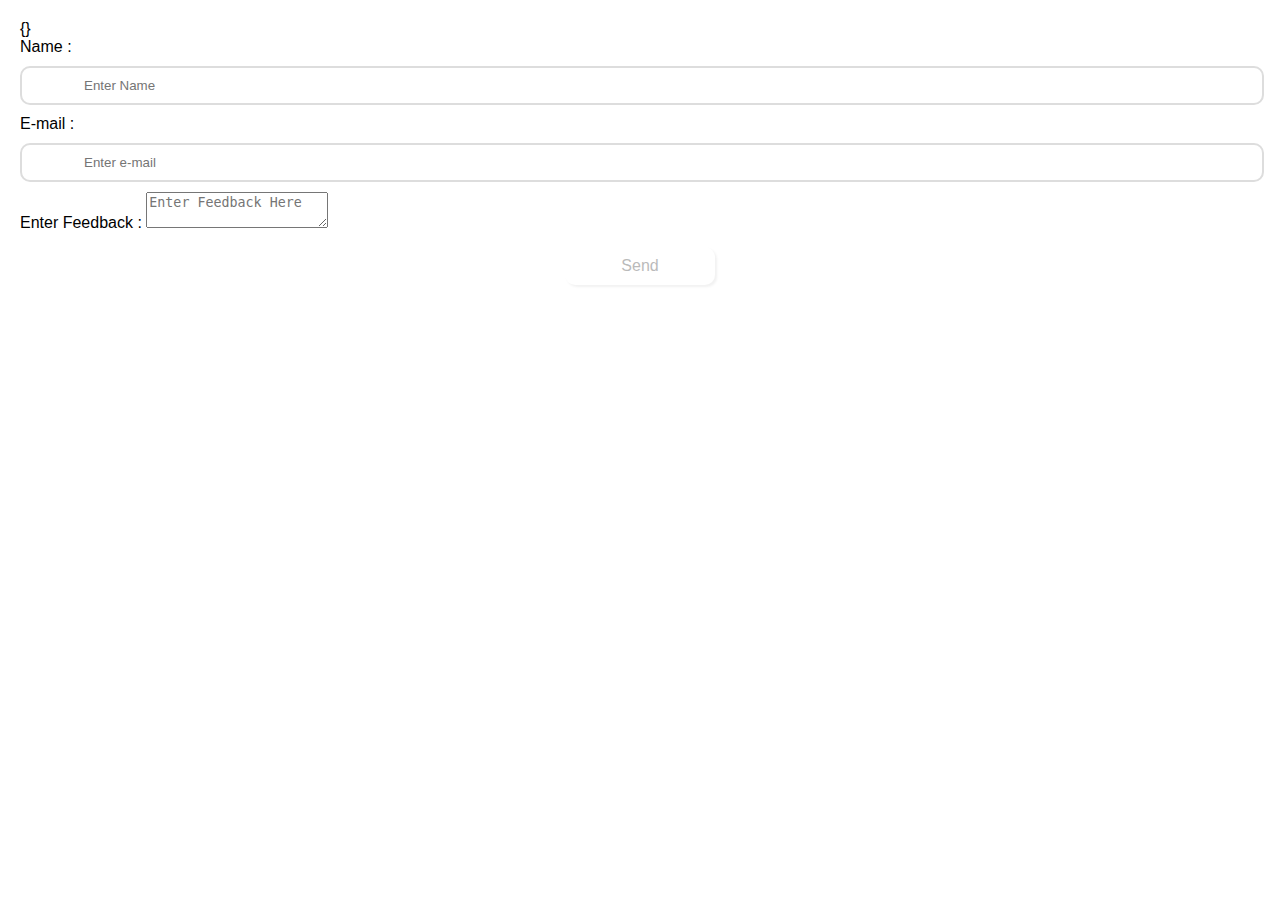
<file: contact.html>
<!DOCTYPE html>
<html lang="en" ng-app="formValid">
<head>
    <meta charset="UTF-8">
    <meta name="viewport" content="width=device-width, initial-scale=1.0">
    <title>Document</title>
    <link rel="stylesheet" href="content/css/styles.css">

    <script src="app/lib/angular.min.js"></script>
    <script src="app/formValid.js"></script>
</head>
<body ng-controller="FormController">

    <div class="content">
        {{contact}}
        <form name="contactForm" novalidate>
            <label for="name">Name :</label>
            <input class="input" type="text" id="name" placeholder="Enter Name" ng-required="true" ng-model="contact.name" name="name"> <br>
            
            <div ng-show="contactForm.name.$touched && contactForm.name.$invalid" >
                <small style="color: red;display: block;text-align: center;">Enter a valid name</small>
            </div>

            
            
            <label for="email">E-mail :</label>
            <input class="input" type="email" id="email" placeholder="Enter e-mail" ng-required="true" ng-model="contact.email" name="email"><br>
            <div ng-show="contactForm.email.$touched && contactForm.email.$invalid" >
                <small style="color: red;display: block;text-align: center;">Enter a valid e-mail</small>
            </div>
            <label for="txtAr">Enter Feedback :</label>
            <textarea class="input" name="txtAr" id="txtAr" placeholder="Enter Feedback Here" ng-required="true" ng-model="contact.txtArea"></textarea><br>
            
            <input id="submit" type="submit" value="Send" ng-disabled="contactForm.$invalid">
        </form>
    </div>

</body>
</html>
</file>
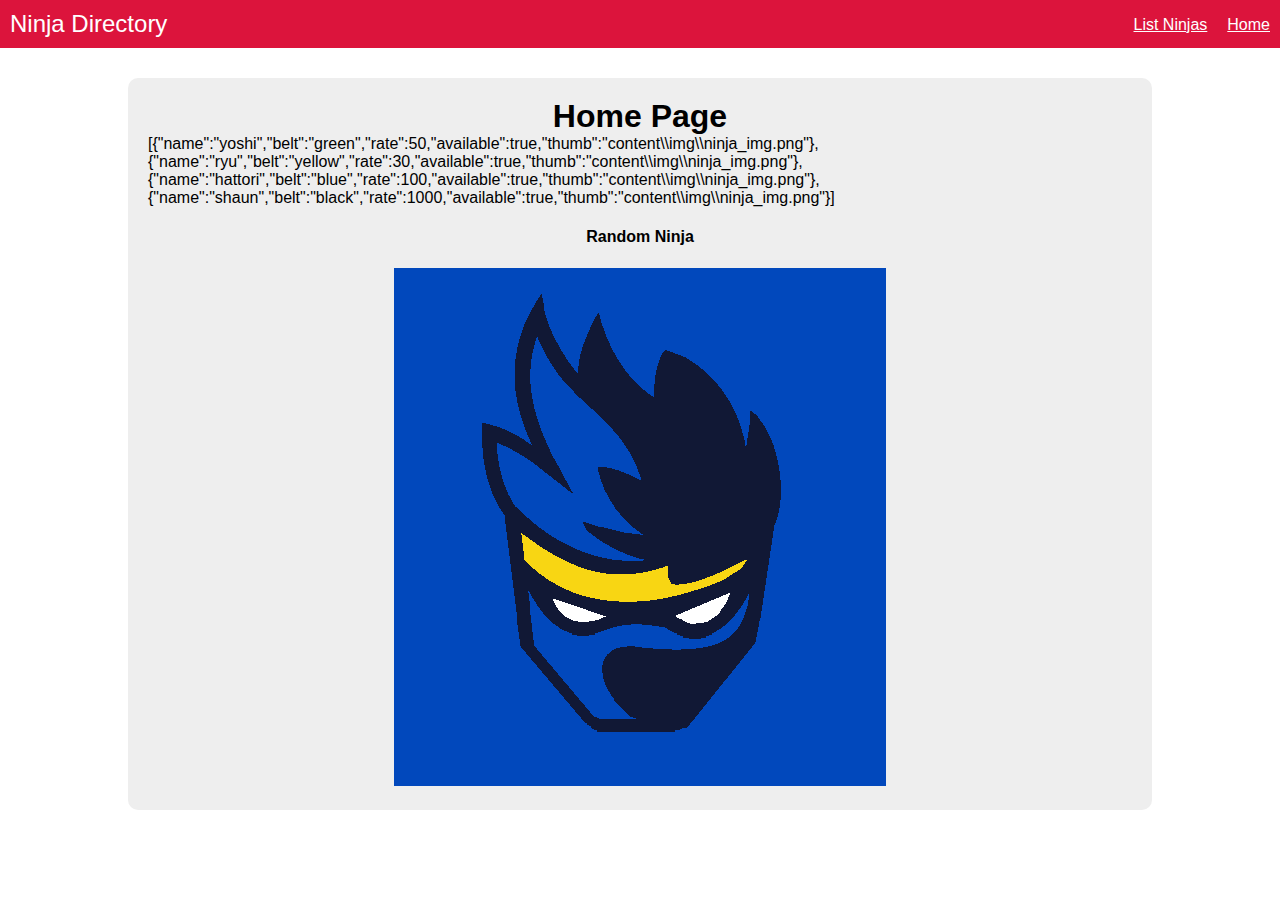
<file: modules.html>
<!DOCTYPE html>
<html lang="en" ng-app="myNinjaApp">
<head>
    <meta charset="UTF-8">
    <meta name="viewport" content="width=device-width, initial-scale=1.0">
    <title>Modules</title>
    <link rel="stylesheet" href="content/css/styles.css">
    <script src="app/lib/angular.min.js"></script>
    <script src="app\lib\angular-route.min.js"></script>
    <script src="app/app.js"></script>

</head>
<body>
    <!-- <ng-include src="'header.html'"></ng-include> -->

    <header ng-include="'header.html'"></header>
    <main ng-view></main>
    
</body>
</html>
</file>
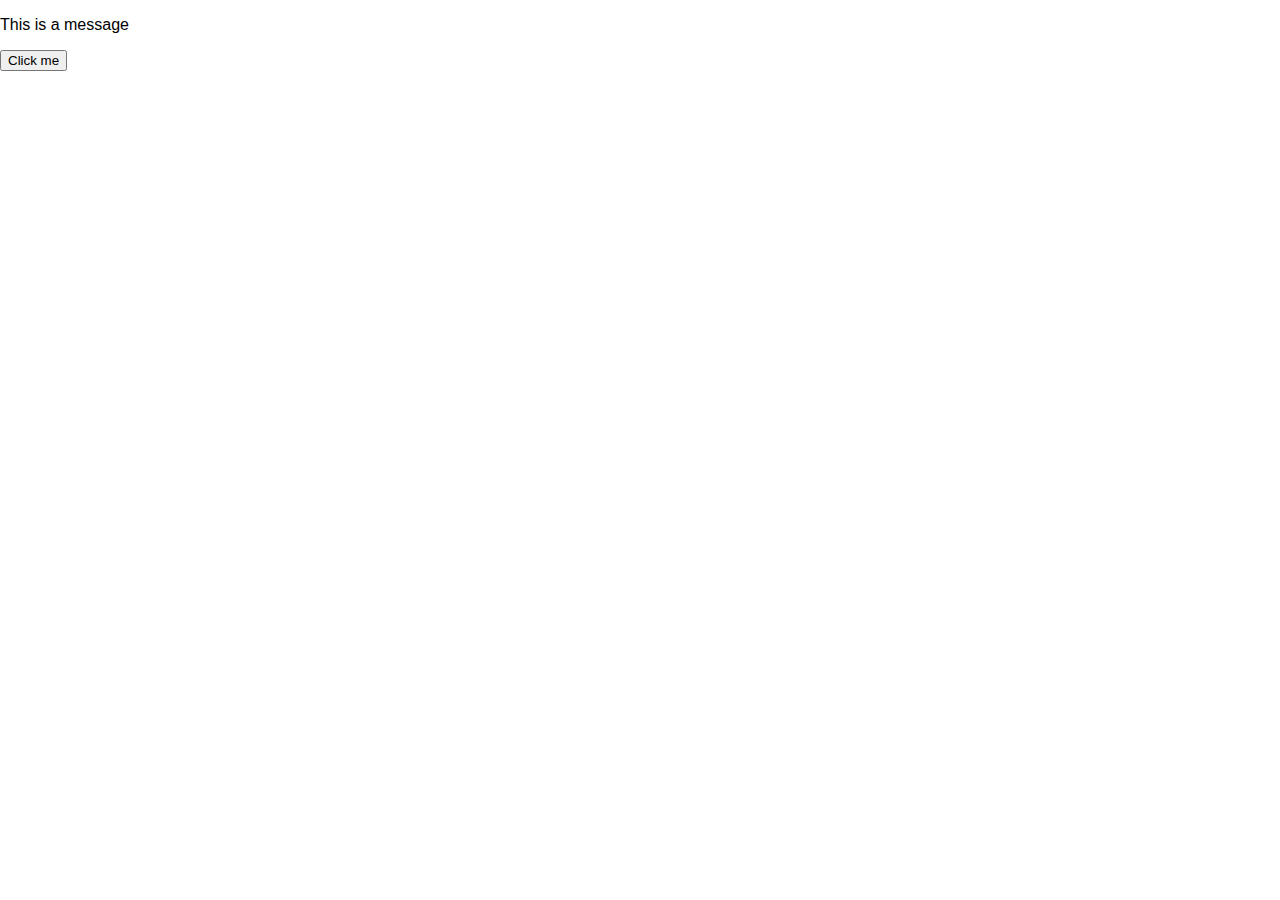
<file: page1.html>
<!DOCTYPE html>
<html lang="en" ng-app="myApp">
<head>
    <meta charset="UTF-8">
    <meta name="viewport" content="width=device-width, initial-scale=1.0">
    <title>Page1</title>
    <link rel="stylesheet" href="content\css\styles.css">
    <script src="app\lib\angular.min.js"></script>
    <script src="app\app2.js"></script>
</head>
<body>
    <div ng-controller="myController">
        <p>{{message}}</p>
        <button ng-click="myUpdateFunction()">Click me</button>
    </div>
</body>
</html>
</file>
<file: content/css/styles.css>
body{
  font-family: Helvetica;
  margin: 0;
}

.input.ng-invalid.ng-touched{
  border: 1px solid red;
}

textarea.ng-invalid.ng-touched{
  border: 1px solid red;
}

.orange{
  color: orange;
}

h1,h2,h3{
  margin: 0;
}

input:disabled{
  opacity: 0.5;
  cursor: not-allowed;
}

.belt{
  padding: 5px 10px;
  border-radius: 10px;
  margin-left: 5px;
  color: #fff;
  font-size: 15px;
  text-transform: uppercase;
}

#menu-bar{
  background: crimson;
  color: #fff;
  padding: 10px;
}

#menu-bar h1{
  font-size: 24px;
  font-weight: normal;
  display: inline-block;
}

#menu-bar ul{
  float: right;
  list-style-type: none;
  padding: 0;
  margin: 6px 0;
}

#menu-bar li{
  float: right;
  margin-left: 20px;
}

#menu-bar a{
  color: #fff
}

main{
  background: #eee;
  width: 80%;
  margin: 30px auto;
  border-radius: 10px;
}

.content{
  padding: 20px;
}

.content button,
.content input[type="submit"]{
  background: #fff;
  padding: 10px;
  border-radius: 10px;
  cursor: pointer;
  color: #777;
  border: 0;
  box-shadow: 2px 2px 2px rgba(20,20,20,0.1);
  font-size: 16px;
}

.content button:nth-child(2){
  float: right;
}

.content ul{
  padding: 0;
  list-style-type: none;
  margin: 30px 0;
}

.content li{
  padding: 15px 0;
  border-top: 1px solid #e2e2e2;
  color: #444;
}

.content li span{
  float: right;
}

.content li h3{
  display: inline-block;
  font-weight: normal;
  font-size: 22px;
}

.content input{
  width: 90%;
  padding: 10px 5%;
  border-radius: 10px;
  border: 2px solid #ddd;
  margin: 10px 0;
}

.content input[type="submit"]:last-child{
  width: 150px;
  display: block;
  margin: 15px auto;
}

.remove{
  float: right;
  padding: 5px;
  background: #fff;
  width: 18px;
  text-align: center;
  border-radius: 20px;
  color: crimson;
  cursor: pointer;
  margin-left: 10px;
}
</file>
